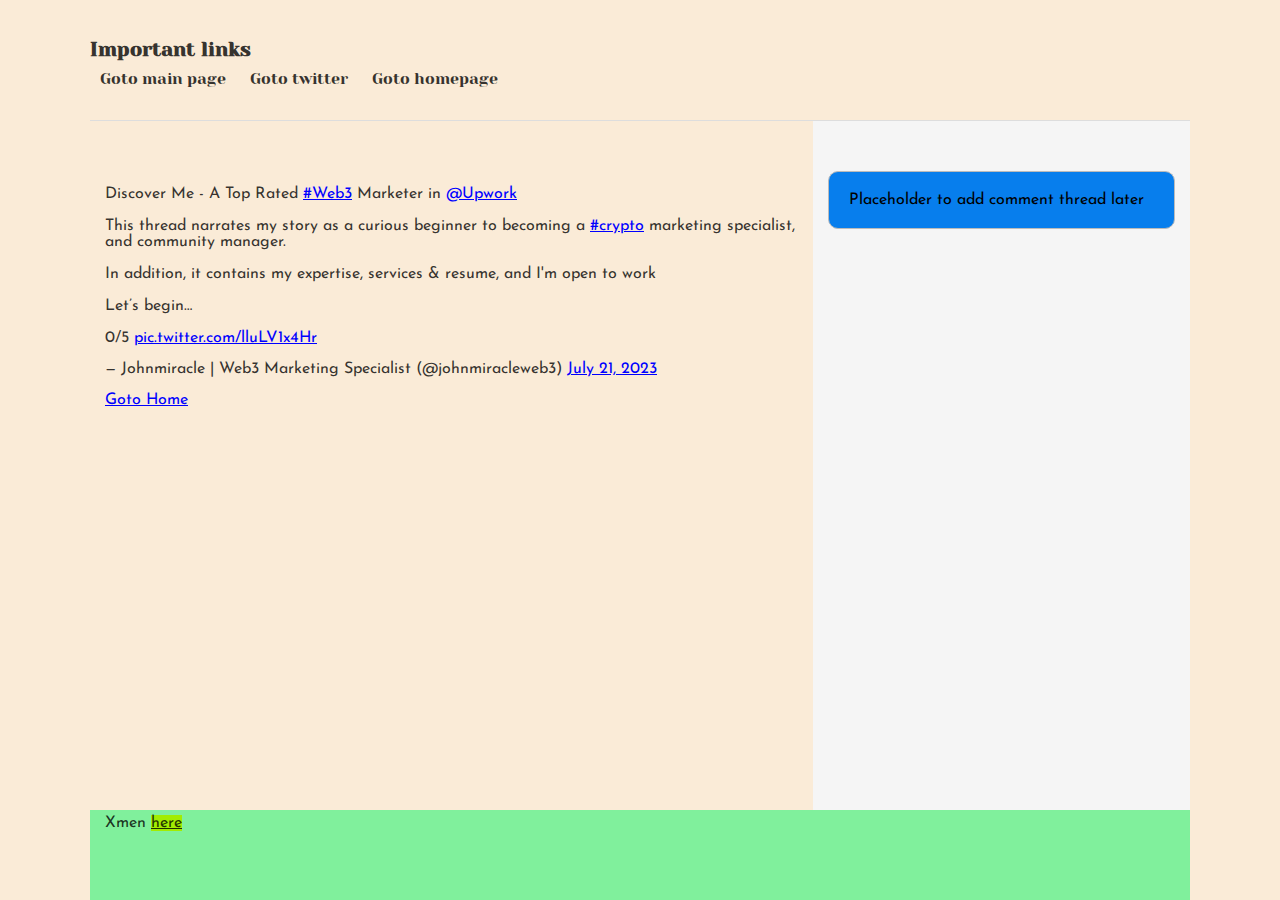
<file: css_basic/tweet.html>
<!DOCTYPE html>
<html lang="en">
    <Head> 
        <link href="base.css" rel="stylesheet">
        <link href="styles.css" rel="stylesheet">
        <meta charset="utf-8">
        <title>Autonomous Webpage</title>
    </Head>
    <body>
     <header>
        <h4>Important links</h4>
                <ul>
                    <li><a href="base_index.html">Goto main page</a></li> 
                    <li><a href="tweets.html">Goto twitter</a></li> 
                    <li><a href="index.html">Goto homepage</a></li> 
                </ul>   
     </header>   
     <main>
        <article>
            <p><blockquote class="twitter-tweet"><p lang="en" dir="ltr">Discover Me - A Top Rated <a href="https://twitter.com/hashtag/Web3?src=hash&amp;ref_src=twsrc%5Etfw">#Web3</a> Marketer in <a href="https://twitter.com/Upwork?ref_src=twsrc%5Etfw">@Upwork</a><br><br>This thread narrates my story as a curious beginner to becoming a <a href="https://twitter.com/hashtag/crypto?src=hash&amp;ref_src=twsrc%5Etfw">#crypto</a> marketing specialist, and community manager.<br><br>In addition, it contains my expertise, services &amp; resume, and I&#39;m open to work<br><br>Let’s begin…<br><br>0/5 <a href="https://t.co/lluLV1x4Hr">pic.twitter.com/lluLV1x4Hr</a></p>&mdash; Johnmiracle | Web3 Marketing Specialist (@johnmiracleweb3) <a href="https://twitter.com/johnmiracleweb3/status/1682392447064612864?ref_src=twsrc%5Etfw">July 21, 2023</a></blockquote> <script async src="https://platform.twitter.com/widgets.js" charset="utf-8"></script> </p>
            <p><a href="index.html">Goto Home</a></p>
        </article>
        <aside>
            <p>Placeholder to add comment thread later</p>
        </aside>
     </main>  
     <footer>
        <P> Xmen <a href="index.html" target="_blank">here</a> </p>
     </footer> 
    </body> 
</html>
</file>
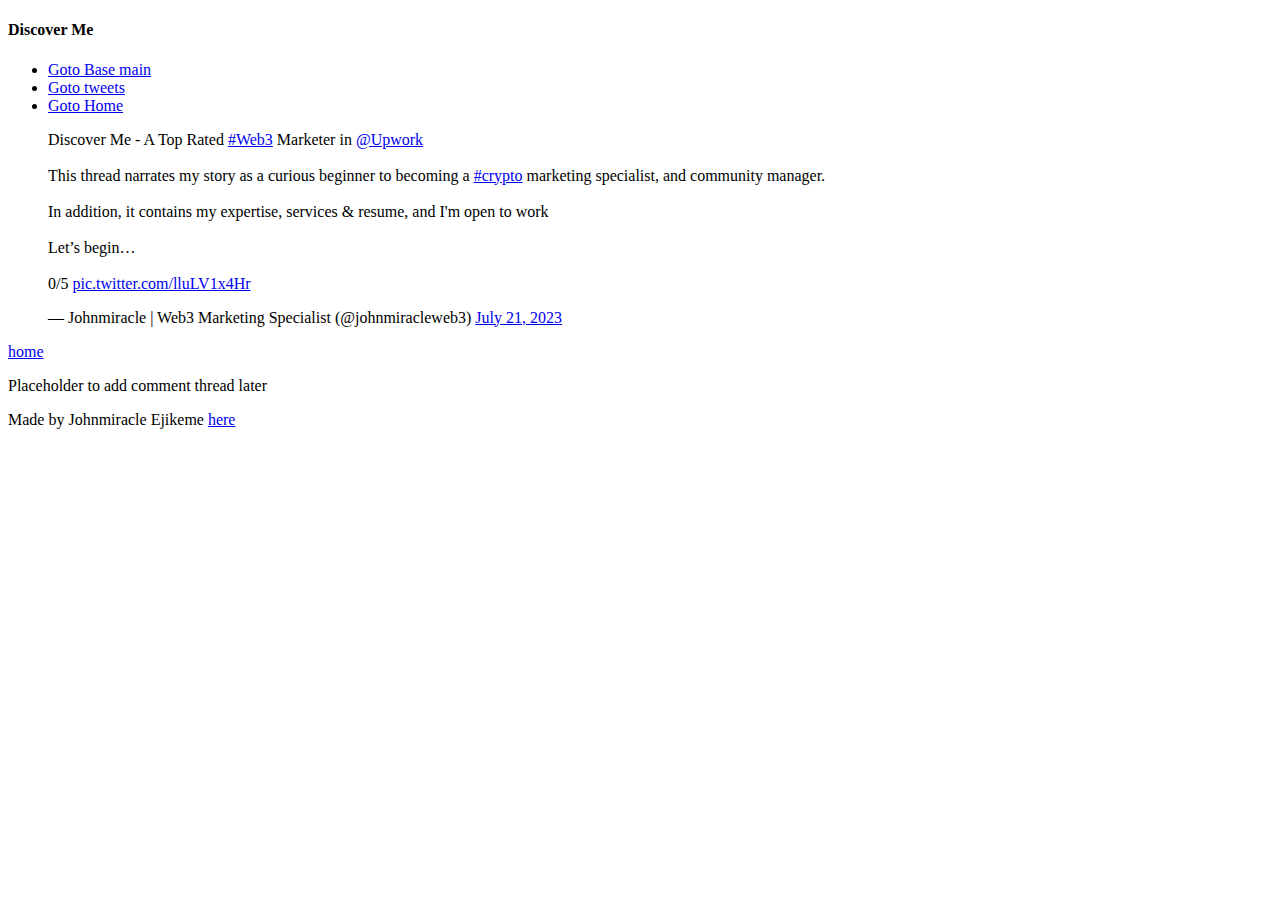
<file: html_basic/tweets.html>
<!DOCTYPE html>

<html> 

    <head> 
        <meta charset="utf-8">
        <title>Building My First Webpage</title>
    </head>

    <body>
        <header>
            <h4>Discover Me</h4>
                    <ul>
                        <li><a href="base_index.html">Goto Base main</a></li> 
                        <li><a href="tweets.html">Goto tweets</a></li> 
                        <li><a href="index.html">Goto Home</a></li> 
                    </ul>   
         </header>
         <main> 
            <article> 
        <blockquote class="twitter-tweet"><p lang="en" dir="ltr">Discover Me - A Top Rated <a href="https://twitter.com/hashtag/Web3?src=hash&amp;ref_src=twsrc%5Etfw">#Web3</a> Marketer in <a href="https://twitter.com/Upwork?ref_src=twsrc%5Etfw">@Upwork</a><br><br>This thread narrates my story as a curious beginner to becoming a <a href="https://twitter.com/hashtag/crypto?src=hash&amp;ref_src=twsrc%5Etfw">#crypto</a> marketing specialist, and community manager.<br><br>In addition, it contains my expertise, services &amp; resume, and I&#39;m open to work<br><br>Let’s begin…<br><br>0/5 <a href="https://t.co/lluLV1x4Hr">pic.twitter.com/lluLV1x4Hr</a></p>&mdash; Johnmiracle | Web3 Marketing Specialist (@johnmiracleweb3) <a href="https://twitter.com/johnmiracleweb3/status/1682392447064612864?ref_src=twsrc%5Etfw">July 21, 2023</a></blockquote> <script async src="https://platform.twitter.com/widgets.js" charset="utf-8"></script>

        <a href="index.html">home</a>
        </article>
        <aside>
            <p>Placeholder to add comment thread later</p>
        </aside>
        </main>
    </body>
    <footer>
        <P> Made by Johnmiracle Ejikeme <a href="index.html" target="_blank">here</a> </p>
     </footer> 
</html>
</file>
<file: css_basic/base.css>
/* Importing webfonts */
/* (If you're learning CSS, you should disregard that) */

@import url(https://fonts.googleapis.com/css?family=Yeseva+One);
@import url(https://fonts.googleapis.com/css?family=Josefin+Sans:400,700,700italic,400italic);

/* CSS reset rules */

html, body {
	height: 100%;
	min-height: 100%;
}
html, body, div, span, applet, object, iframe,
h1, h2, h3, h4, h5, h6, p, blockquote, pre,
a, abbr, acronym, address, big, cite, code,
del, dfn, img, ins, kbd, q, s, samp,
small, strike, sub, sup, tt, var,
b, u, i, center,
dl, dt, dd,
fieldset, form, label, legend,
table, caption, tbody, tfoot, thead, tr, th, td,
article, aside, canvas, details, embed, 
figure, figcaption, footer, header, hgroup, 
menu, nav, output, ruby, section, summary,
time, mark, audio, video {
	margin: 0;
	padding: 0;
	border: 0;
	font-size: 100%;
	font: inherit;
	vertical-align: baseline;
}
/* HTML5 display-role reset for older browsers */
article, aside, details, figcaption, figure, 
footer, header, hgroup, menu, nav, section {
	display: block;
}
body {
	line-height: 1;
}
blockquote, q {
	quotes: none;
}
blockquote:before, blockquote:after,
q:before, q:after {
	content: '';
	content: none;
}
table {
	border-collapse: collapse;
	border-spacing: 0;
}


/* Fonts and colors */

body {
	font-family: 'Josefin Sans', serif;
	color: rgba(0, 0, 0, 0.8);
}
h1, h2, h3, h4, h5, h6, header {
	font-family: 'Yeseva One', sans-serif;
}
article {
}
header {
	border-bottom: 1px solid rgb(221,221,221);
	transition: border-bottom-color 1s ease;
}
header a {
	color: rgba(0, 0, 0, 0.8);
}
aside {
	background: #00FF00;
}
aside p {
	border: 1px solid #bbb;
	background: #ddd;
	color: black;
}
footer a {
	color: rgba(0, 0, 0, 0.8);
}
a {
	color: #0000FF;
}


/* Positioning and margins */

@media (min-width: 1100px) {
	body {
		width: 1100px;
		margin: 0 auto;
	}
}

article {
	padding: 50px 15px;
}
article > *:first-child {
	margin-top: 0;
}
aside {
	padding: 50px 15px;
}
header .right {
	float: right;
	margin: 0 10px 15px;
}


/* Header */
header {
	padding: 20px 0;
	height: 80px;
}
header ul {
	list-style: none;
	margin: 0;
	padding: 0;
}
header li {
	display: inline;
	vertical-align:middle;
}
header li:first-child {
	margin: 0;
}
header li a {
	margin: 0 10px;
}
header li.logo {
	font-size: 36px;
}
header a {
	text-decoration: none;
}


/* Aside */

aside p {
	border-radius: 10px;
	padding: 20px 20px;
}


/* Footer */

footer {
	padding: 5px 15px;
	height: 80px;
}


/* Text styles and margins */

p {
	margin-bottom: 15px;
}
h1 {
	font-size: 36px;
	margin: 40px 0 20px;
}
h2 {
	font-size: 32px;
	margin: 30px 0 15px;
}
h3 {
	font-size: 28px;
	margin: 25px 0 10px;
}
h4 {
	font-size: 20px;
	font-weight: bold;
	margin: 20px 0 10px;
}
h5 {
	font-size: 18px;
	font-weight: bold;
	margin: 15px 0 10px;
}
h6 {
	font-weight: bold;
	margin: 5px 0;
}

@media (max-width: 800px) {
  body.works_on_smartphone {
  	display: block;
  }
  body.works_on_smartphone main {
  	display: block;
  }
  header .right {
  	float: none;
  }
}
</file>
<file: css_basic/styles.css>
body{
    display: flex;
    flex-direction: column;
    background-color: antiquewhite;
}

header{background-color: rgb(128, 240, 128)40, 193);
}

main{
    display: flex; 
    flex-direction: row;
    flex:auto;
}

main article{
    flex: 2;
    overflow-y: auto;
}

main aside{
    flex: 1; 
    overflow-y: auto;
}

header div {
    display: flex;
    height:1px;
    justify-content:space-between;
    align-items: center;
    padding-bottom: 1px;
}

table, th, tr, td{
    border: 2px solid black;
    font-weight: bold; 
}
aside p{
    background-color: rgb(7, 126, 237);}

aside{
    background-color: whitesmoke;
}

table{
    width: 400px;
    height: 250px;
}

footer { 
    background-color: rgb(128, 240, 156); }

footer p a{
    background-color: rgb(162, 236, 2);
}
</file>
